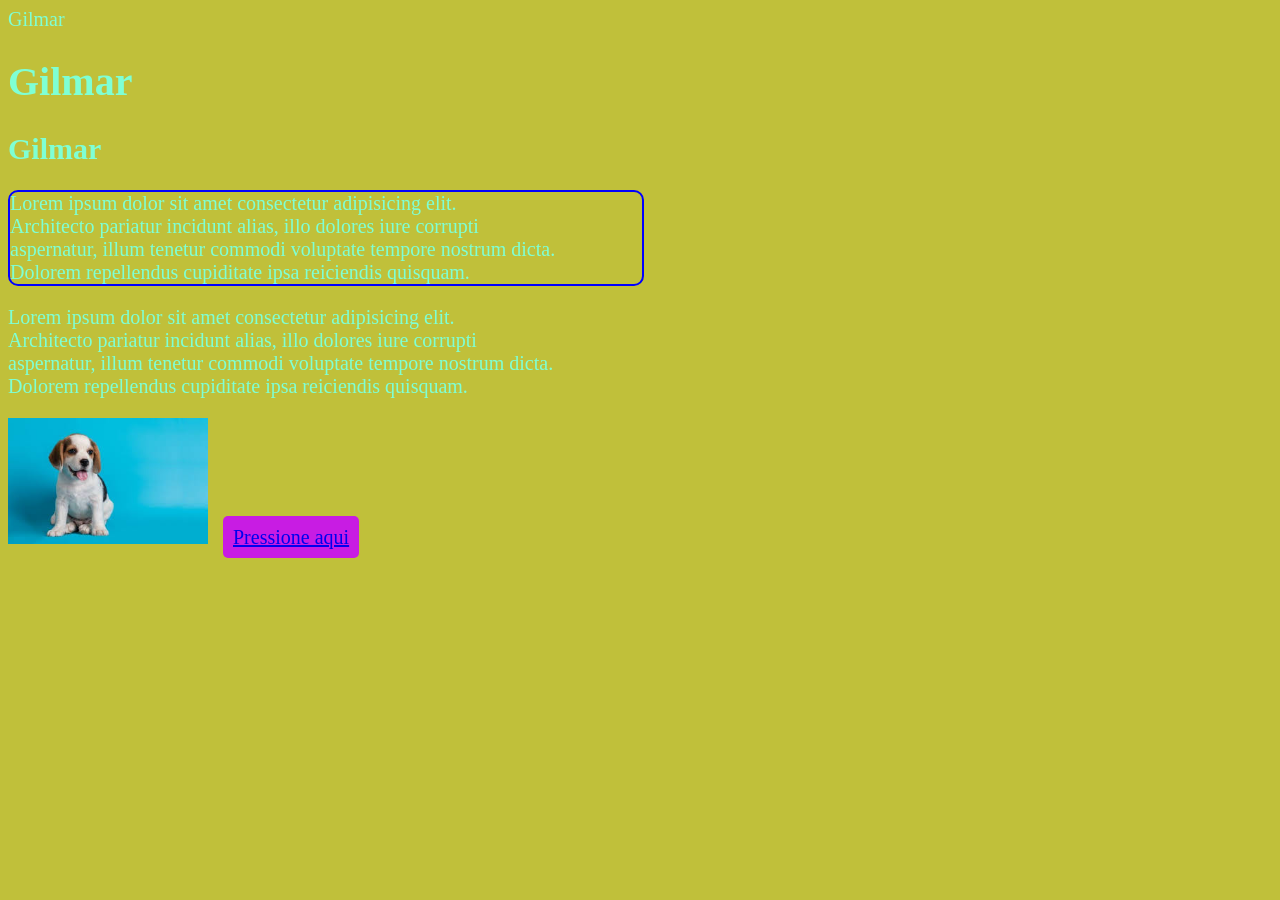
<file: index.html>
<!DOCTYPE html>
<html lang="en">

<head>
    <meta charset="UTF-8">
    <meta name="viewport" content="width=device-width, initial-scale=1.0">
    <title>Document</title>
    <link rel="stylesheet" href="style.css">
</head>

<body>


    Gilmar
    <h1>Gilmar</h1>
    <h2>Gilmar</h2>

    <p  class="primeiro_paragrafo">
        Lorem ipsum dolor sit amet consectetur adipisicing elit. <br>
        Architecto pariatur incidunt alias, illo dolores iure corrupti <br>
        aspernatur, illum tenetur commodi voluptate tempore nostrum dicta. <br>
        Dolorem repellendus cupiditate ipsa reiciendis quisquam. <br>

    </p>
    <p  class="segundo_paragrafo">
        Lorem ipsum dolor sit amet consectetur adipisicing elit. <br>
        Architecto pariatur incidunt alias, illo dolores iure corrupti <br>
        aspernatur, illum tenetur commodi voluptate tempore nostrum dicta. <br>
        Dolorem repellendus cupiditate ipsa reiciendis quisquam. <br>

    </p>


    <img src="Cachorro.jpeg" alt="Imgem de um cachorro">

    <a href="https://www.flaticon.com/">Pressione aqui</a>


</body>

</html>
</file>
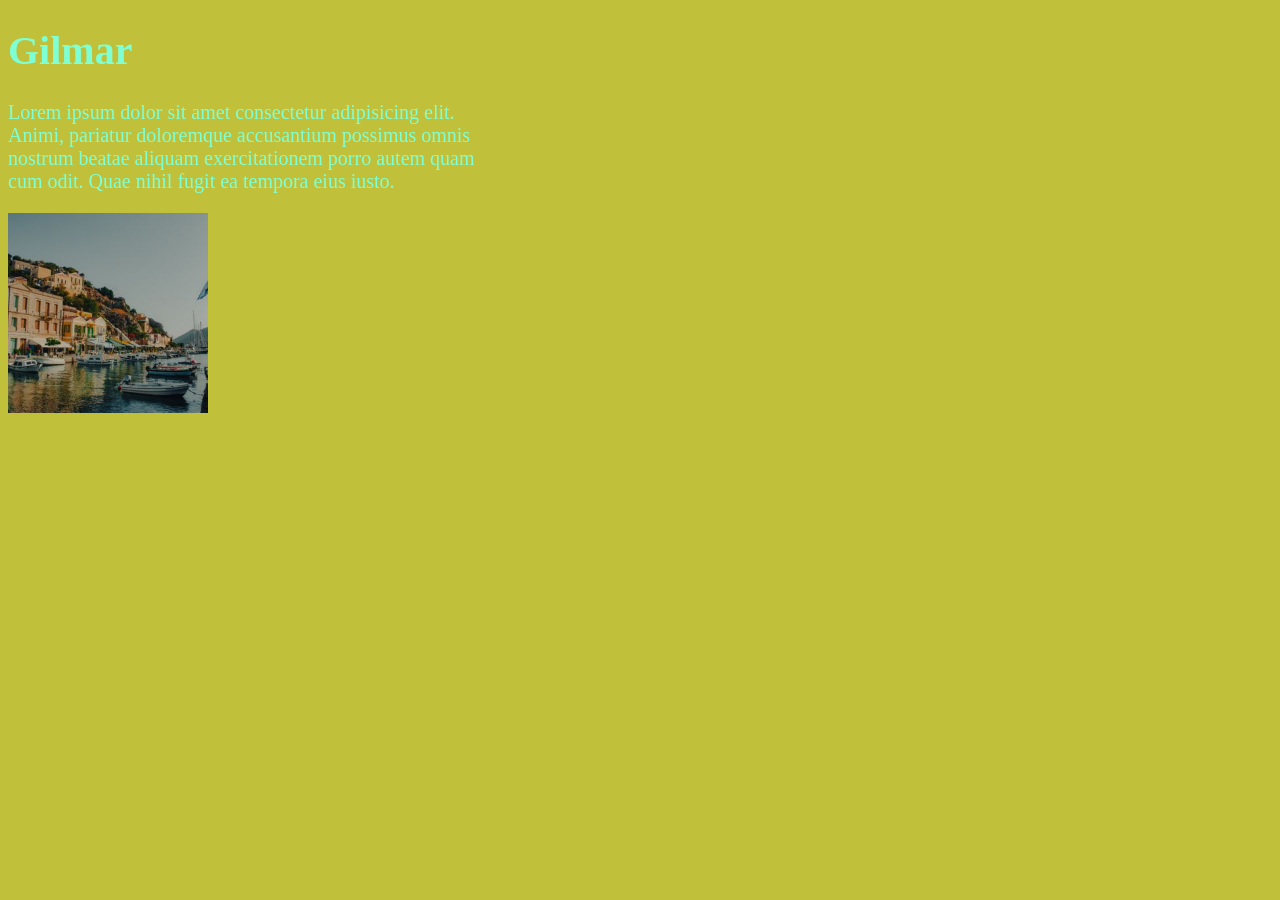
<file: pagina.html>
<!DOCTYPE html>
<html lang="en">
<head>
    <meta charset="UTF-8">
    <meta name="viewport" content="width=device-width, initial-scale=1.0">
    <title>Document</title>
<link rel="stylesheet" href="style.css">

</head>
<body>
    
<h1> Gilmar </h1>

<p>
Lorem ipsum dolor sit amet consectetur adipisicing elit.  <br>
Animi, pariatur doloremque accusantium possimus omnis <br>
nostrum beatae aliquam exercitationem porro autem quam <br>
cum odit. Quae nihil fugit ea tempora eius iusto.<br>

</p>
<img src="balao.jpg" alt="Imagem de um balao">


    



</body>
</html>
</file>
<file: style.css>
img{
width: 200px;

}

body{
background-color: rgb(192, 192, 58);
color: aquamarine;
font-size: 15pt;
}

a{
    width: 20px;
    height:10px;
    background-color: rgb(200, 28, 227);
    border-radius: 5px;
    margin: 10px;
    padding: 10px;
}

.primeiro_paragrafo{
    border: 2px solid blue;
    border-radius: 10px;
    width: 50%;
}
</file>
